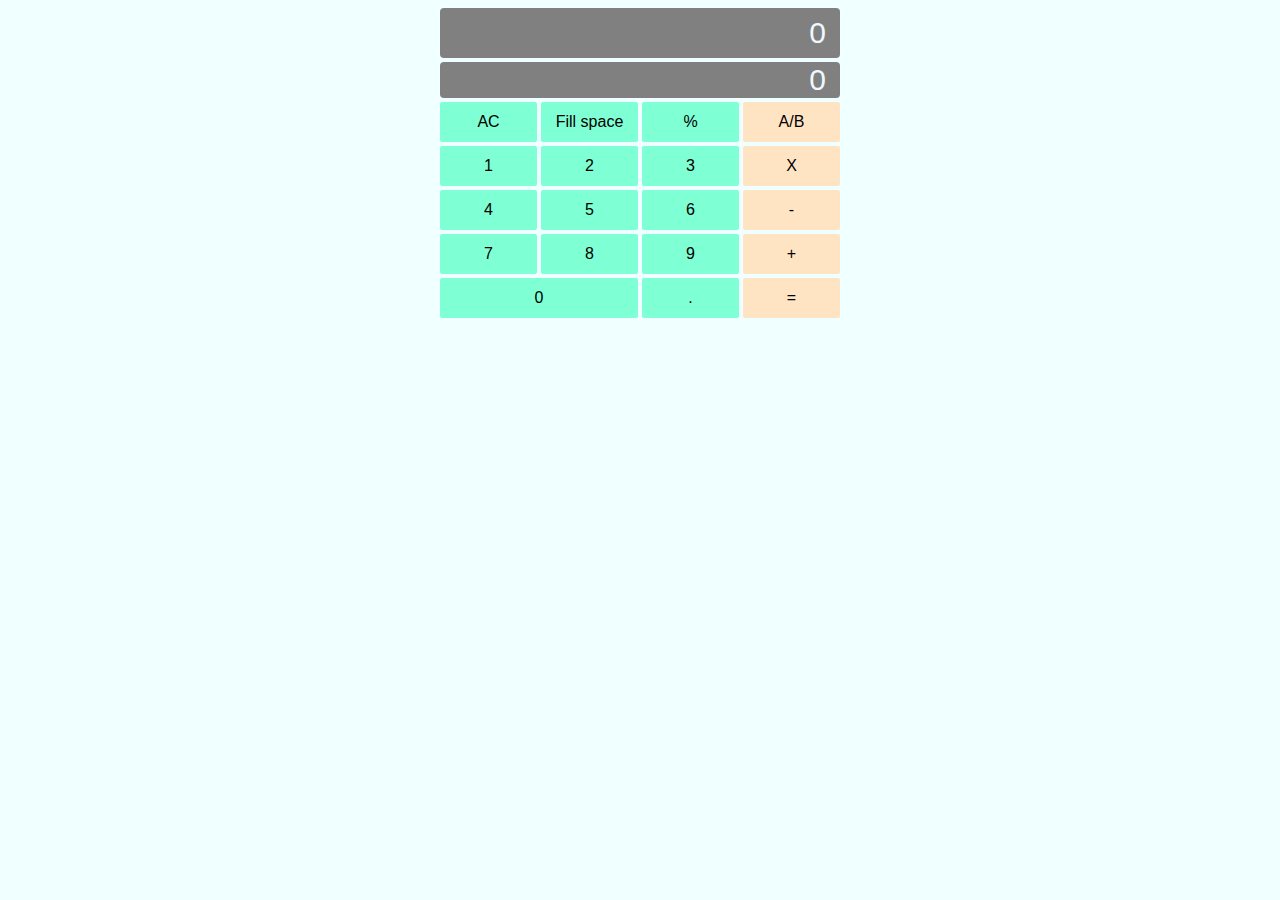
<file: index.html>
<!DOCTYPE html>
<html lang="en">
<head>
    <meta charset="UTF-8">
    <meta name="viewport" content="width=device-width, initial-scale=1.0">
    <title>Document</title>
    <link rel="stylesheet" href="/styles.css">
</head>
<body>
    <div class="container container-grid">
        <input type="text" id="total" class="total" value="0">
        <input type="text" id="actualValue" class="total" value="0">
        <button class="number" >
            AC
        </button>
        <button class="number">
            Fill space
        </button>
        <button class="number">
            %
        </button>
        <!--OTHER COLOR-->
        <button class="number right" onclick="triggerOperation('divide')">
           A/B
        </button>
        <button class="number" onclick="setInputActualValue(1)">
            1
        </button>
        <button class="number" onclick="setInputActualValue(2)">
            2
        </button>
        <button class="number" onclick="setInputActualValue(3)">
            3
        </button>
        <!--OTHER COLOR-->
        <button class="number right" onclick="triggerOperation('multiply')">
            X
         </button>
        <button class="number" onclick="setInputActualValue(4)">
            4
        </button>
        <button class="number" onclick="setInputActualValue(5)">
            5
        </button>
        <button class="number" onclick="setInputActualValue(6)">
            6
        </button>
        <!--OTHER COLOR-->
        <button class="number right" onclick="triggerOperation('rest')">
            -
         </button>
        <button class="number" onclick="setInputActualValue(7)">
            7
        </button>
        <button class="number" onclick="setInputActualValue(8)">
            8
        </button>
        <button class="number" onclick="setInputActualValue(9)">
            9
        </button>
         <!--OTHER COLOR-->
         <button class="number right" onclick="triggerOperation('sum')">
            +
         </button>
         <button class="number zero" onclick="setInputActualValue(0)">
            0
        </button>
        <button class="number">
            .
        </button>
        <!--OTHER COLOR-->
        <button class="number right" onclick="triggerOperation('equal')">
            =
         </button>
    </div>
    <script src="./calculator.js"></script>
</body>
</html>
</file>
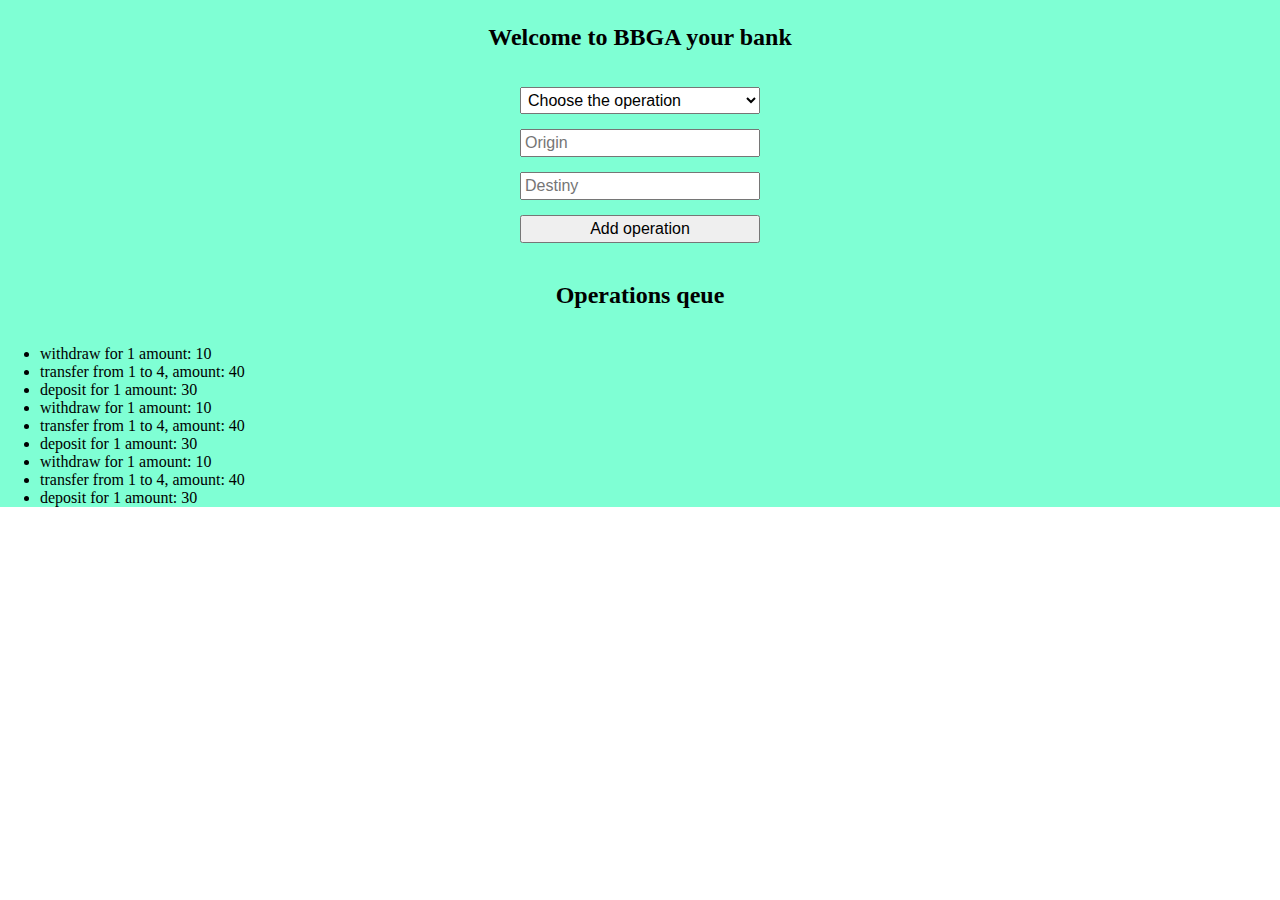
<file: bankRequests.html>
<!DOCTYPE html>
<html lang="en">
<head>
    <meta charset="UTF-8">
    <meta name="viewport" content="width=device-width, initial-scale=1.0">
    <title>Bank Requests</title>
    <link rel="stylesheet" href="bank.css">
</head>
<body>
    <div class="container">
       <h2 class="title">Welcome to BBGA your bank</h2>
       <form action="post">
           <select name="" id="" class="center width-input">
               <option value="withdraw">Withdraw</option>
               <option value="transfer">Transfer</option>
               <option value="deposit">Deposit</option>
               <option value="Chose the operation" selected disabled>Choose the operation</option>
           </select>
           <input class="center width-input" type="number" placeholder="Origin"> 
           <input class="center width-input" type="number" placeholder="Destiny">

           <button type="submit" class="center width-input btn-operation">
               Add operation
           </button>
           
       </form>

       <h2 class="title">Operations qeue</h2>
       <div class="">
           <ul id="ul-requests">

           </ul>
       </div>
    </div>
    <script src="./bankRequests.js"></script>
</body>
</html>
</file>
<file: styles.css>
html{
    box-sizing: border-box;
}
body{
    font-family: 'Segoe UI', Tahoma, Geneva, Verdana, sans-serif;
    font-size: 18px;
    background-color: azure;
}
.container {
    margin: auto;
    width: 100%;
    max-width: 400px;
    padding-bottom: 10px;
}
.container-grid{
    display: grid;
    gap: 4px;
    grid-template-columns: repeat(4, 1fr);
    grid-template-rows: 50px;
}
.number{
    background-color: aquamarine;
    border: 0px;
    outline: none;
    border-radius: 2px;
    height: 40px;
    font-size: 16px;
    cursor: pointer;
}
.total {
    grid-column: 1/5;
    font-size: 30px;
    text-align: end;
    border: 0;
    border-radius: 4px;
    background-color: grey;
    color: aliceblue;
    padding-right: 14px;
}
.zero{
    grid-column: 1/3; 
}
.right {
    background-color: bisque;
}
</file>
<file: bank.css>
* {
    box-sizing: border-box;
  }

body {
    margin: 0;
    padding: 0;
}
  .container {
      background-color: aquamarine;
  }
.title {
    text-align: center;
    margin-top: 0em;
    margin-bottom: 1.5em;
    padding-top: 1em;
}
.center{
    display: block;
    margin: auto;
}

.width-input  {
    width: 240px;
    margin-bottom: 15px;
    padding: 3px;
    font-size: 1em;
}
</file>
